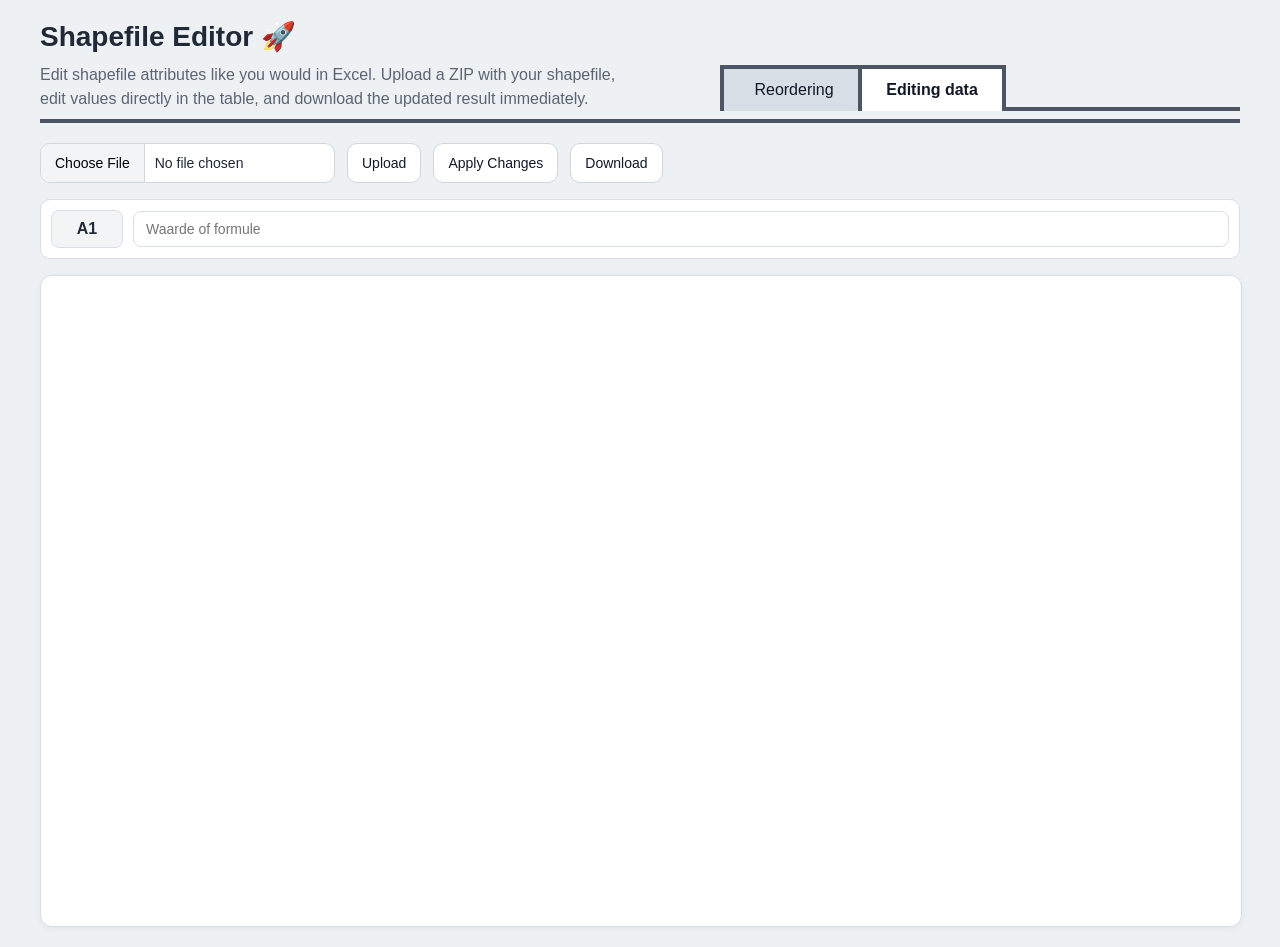
<file: templates/editor.html>
<!DOCTYPE html>
<html lang="nl">
<head>
	<!-- Google tag (gtag.js) -->
	<script async src="https://www.googletagmanager.com/gtag/js?id=G-L5ZC2W063C"></script>
	<script>
	  window.dataLayer = window.dataLayer || [];
	  function gtag(){dataLayer.push(arguments);}
	  gtag('js', new Date());

	  gtag('config', 'G-L5ZC2W063C');
	</script>

    <meta charset="UTF-8">
    <meta name="viewport" content="width=device-width, initial-scale=1.0">
    <title>Shapefile Data Editor – Edit GIS Attribute Tables Online</title>

	<meta name="description" content="Edit shapefile attribute tables online. Change values, update GIS data, and download the edited shapefile directly in your browser.">
	<meta name="keywords" content="online shapefile editor, shapefile data editor, edit shapefile attributes online, GIS table editor, shapefile attribute table">

    <link rel="stylesheet" href="/static/vendor/handsontable/handsontable.min.css">
    <link rel="stylesheet" href="/static/vendor/handsontable/ht-theme-main.min.css">
    <link rel="stylesheet" href="/static/css/editor.css">
</head>
<body>
    <div class="topbar">
        <div class="topbar-left">
            <h1>Shapefile Editor 🚀</h1>
            <div class="seo-text">
                Edit shapefile attributes like you would in Excel. Upload a ZIP with your shapefile, edit values directly in the table, and download the updated result immediately.
            </div>
        </div>

        <div class="topbar-right">
            <div class="page-tabs">
                <a href="/" class="page-tab">Reordering</a>
                <a href="/editor" class="page-tab active">Editing data</a>
                <div class="page-tab-filler"></div>
            </div>
        </div>
    </div>

    <div class="toolbar">
        <input type="file" id="fileInput" accept=".zip">
        <button id="loadBtn">Upload</button>
        <button id="saveBtn">Apply Changes</button>
        <button id="downloadBtn">Download</button>
    </div>

    <div class="formula-bar">
        <div id="cellRef">A1</div>
        <input type="text" id="formulaInput" placeholder="Waarde of formule">
    </div>

    <div id="table"></div>

    <script src="/static/vendor/handsontable/handsontable.full.min.js"></script>
    <script src="/static/js/shape_editor.js"></script>
</body>
</html>
</file>
<file: static/css/editor.css>
body {
    font-family: Arial, sans-serif;
    background: #eef1f4;
    color: #1f2937;
    padding: 20px;
    max-width: 1200px;
    margin: 0 auto;
}

.topbar {
    display: flex;
    justify-content: space-between;
    align-items: flex-end;
    margin-bottom: 20px;
    padding-bottom: 8px;
    border-bottom: 4px solid #4b5563;
}

.topbar-left h1 {
    margin: 0;
    font-size: 28px;
}

.seo-text {
    max-width: 600px;
    margin: 10px 0 0;
    color: #5b6472;
    line-height: 1.5;
}

.topbar-right {
    flex: 1;
    display: flex;
    justify-content: flex-end;
    margin-left: 30px;
}

.page-tabs {
    display: flex;
    align-items: flex-end;
    min-width: 520px;
}

.page-tab {
    position: relative;
    display: flex;
    align-items: center;
    justify-content: center;
    min-width: 140px;
    height: 42px;
    margin-left: -10px;
    text-decoration: none;
    color: #111827;
    background: #d8dee6;
    border: 4px solid #4b5563;
    border-bottom: none;
    z-index: 1;
}

.page-tab:first-child {
    margin-left: 0;
}

.page-tab::before {
    content: "";
    position: absolute;
    inset: 0;
    background: inherit;
    clip-path: polygon(18px 0, 100% 0, calc(100% - 18px) 100%, 0 100%);
    z-index: -1;
}

.page-tab.active {
    background: #ffffff;
    font-weight: bold;
    z-index: 2;
}

.page-tab-filler {
    flex: 1;
    height: 0;
    border-bottom: 4px solid #4b5563;
}

.toolbar {
    display: flex;
    align-items: center;
    gap: 12px;
    margin-bottom: 16px;
    flex-wrap: wrap;
}

input[type="file"],
button {
    height: 40px;
    padding: 0 14px;
    border: 1px solid #cfd6dd;
    border-radius: 10px;
    background: #fff;
    font-size: 14px;
    box-sizing: border-box;
    display: inline-flex;
    align-items: center;
}

input[type="file"]::file-selector-button {
    height: 100%;
    margin: 0 10px 0 -14px;
    padding: 0 14px;
    border: none;
    border-right: 1px solid #cfd6dd;
    background: #f3f4f6;
    font-size: 14px;
    cursor: pointer;
}

button {
    cursor: pointer;
    color: #111827;
}

button:hover {
    background: #f3f4f6;
}

.formula-bar {
    display: flex;
    align-items: center;
    gap: 10px;
    margin-bottom: 16px;
    padding: 10px;
    background: #ffffff;
    border: 1px solid #d9dee5;
    border-radius: 10px;
}

#cellRef {
    width: 70px;
    height: 36px;
    display: flex;
    align-items: center;
    justify-content: center;
    background: #f3f4f6;
    border: 1px solid #d9dee5;
    border-radius: 8px;
    font-weight: 600;
    flex-shrink: 0;
}

#formulaInput {
    flex: 1;
    height: 36px;
    padding: 0 12px;
    border: 1px solid #d9dee5;
    border-radius: 8px;
    font-size: 14px;
    box-sizing: border-box;
}

#formulaInput:focus {
    outline: none;
    border-color: #4da3ff;
}

#table {
    width: 100%;
    height: 650px;
    background: #fff;
    border: 1px solid #d9dee5;
    border-radius: 12px;
    overflow: hidden;
    box-shadow: 0 2px 8px rgba(0, 0, 0, 0.05);
}

.handsontable {
    font-size: 14px;
    color: #1f2937;
}

.handsontable .htCore thead th,
.handsontable .ht_clone_top thead th,
.handsontable .ht_clone_top_left_corner thead th {
    background: #f3f4f6;
    color: #374151;
    font-weight: 600;
    text-align: center;
    border: 1px solid #d9dee5;
    padding: 8px;
    height: 40px;
    box-sizing: border-box;
}

.handsontable .htCore td {
    border: 1px solid #e3e7eb;
    padding: 8px 10px;
    vertical-align: middle;
    line-height: 20px;
    height: 40px;
    box-sizing: border-box;
    white-space: nowrap;
}

.handsontable .htCore tbody th,
.handsontable .ht_clone_left tbody th,
.handsontable .ht_clone_top_left_corner tbody th {
    border: 1px solid #e3e7eb;
    background: #f3f4f6;
    text-align: center;
    font-weight: 600;
    width: 48px;
    padding: 8px 0;
    line-height: 20px;
    height: 40px;
    box-sizing: border-box;
    vertical-align: middle;
}

.shape-header {
    background: #f3f4f6 !important;
    font-weight: 700 !important;
    color: #374151 !important;
}

.handsontable .htCore tbody tr:nth-child(even) td {
    background: #fafbfc;
}

.handsontable .ht_clone_left tbody tr:nth-child(even) th {
    background: #eef1f4;
}

.handsontable .htCore tbody tr:hover td {
    background: #f0f7ff;
}

.handsontable .ht_clone_left tbody tr:hover th {
    background: #e5f1ff;
}

.handsontable .current {
    background: rgba(77, 163, 255, 0.12) !important;
}

.handsontable .area {
    border-color: #4da3ff !important;
}

.handsontable .manualColumnResizer,
.handsontable .manualRowResizer {
    background: #4da3ff;
    opacity: 0.35;
}

#table ::-webkit-scrollbar {
    width: 10px;
    height: 10px;
}

#table ::-webkit-scrollbar-track {
    background: #eef1f4;
}

#table ::-webkit-scrollbar-thumb {
    background: #c3ccd5;
    border-radius: 8px;
}
</file>
<file: static/vendor/handsontable/ht-theme-main.min.css>
/*!
 * Copyright (c) HANDSONCODE sp. z o. o.
 *
 * HANDSONTABLE is a software distributed by HANDSONCODE sp. z o. o., a Polish corporation based in
 * Gdynia, Poland, at Aleja Zwyciestwa 96-98, registered by the District Court in Gdansk under number
 * 538651, EU tax ID number: PL5862294002, share capital: PLN 62,800.00.
 *
 * This software is protected by applicable copyright laws, including international treaties, and dual-
 * licensed - depending on whether your use for commercial purposes, meaning intended for or
 * resulting in commercial advantage or monetary compensation, or not.
 *
 * If your use is strictly personal or solely for evaluation purposes, meaning for the purposes of testing
 * the suitability, performance, and usefulness of this software outside the production environment,
 * you agree to be bound by the terms included in the "handsontable-non-commercial-license.pdf" file.
 *
 * Your use of this software for commercial purposes is subject to the terms included in an applicable
 * license agreement.
 *
 * In any case, you must not make any such use of this software as to develop software which may be
 * considered competitive with this software.
 *
 * UNLESS EXPRESSLY AGREED OTHERWISE, HANDSONCODE PROVIDES THIS SOFTWARE ON AN "AS IS"
 * BASIS, WITHOUT WARRANTIES OR CONDITIONS OF ANY KIND, AND IN NO EVENT AND UNDER NO
 * LEGAL THEORY, SHALL HANDSONCODE BE LIABLE TO YOU FOR DAMAGES, INCLUDING ANY DIRECT,
 * INDIRECT, SPECIAL, INCIDENTAL, OR CONSEQUENTIAL DAMAGES OF ANY CHARACTER ARISING FROM
 * USE OR INABILITY TO USE THIS SOFTWARE.
 *
 * Version: 17.0.1
 * Release date: 25/03/2026 (built at 25/03/2026 09:28:04)
 */.ht-theme-main,.ht-theme-main-dark,.ht-theme-main-dark-auto{--ht-sizing-size-0:0px;--ht-sizing-size-0-5:2px;--ht-sizing-size-1:4px;--ht-sizing-size-2:8px;--ht-sizing-size-1-5:6px;--ht-sizing-size-3:12px;--ht-sizing-size-4:16px;--ht-sizing-size-5:20px;--ht-sizing-size-6:24px;--ht-sizing-size-7:28px;--ht-sizing-size-8:32px;--ht-sizing-size-9:36px;--ht-sizing-size-10:40px;--ht-sizing-size-0-25:1px;--ht-density-cell-vertical:var(--ht-sizing-size-1);--ht-density-cell-horizontal:var(--ht-sizing-size-2);--ht-density-bars-horizontal:var(--ht-sizing-size-4);--ht-density-bars-vertical:var(--ht-sizing-size-2);--ht-density-gap:var(--ht-sizing-size-1);--ht-density-button-horizontal:var(--ht-sizing-size-3);--ht-density-button-vertical:var(--ht-sizing-size-1-5);--ht-density-dialog-horizontal:var(--ht-sizing-size-2);--ht-density-dialog-vertical:var(--ht-sizing-size-2);--ht-density-input-horizontal:var(--ht-sizing-size-3);--ht-density-input-vertical:var(--ht-sizing-size-1-5);--ht-density-menu-vertical:var(--ht-sizing-size-2);--ht-density-menu-horizontal:var(--ht-sizing-size-0);--ht-density-menu-item-vertical:var(--ht-sizing-size-1);--ht-density-menu-item-horizontal:var(--ht-sizing-size-3);--ht-colors-white:#fff;--ht-colors-black:#000;--ht-colors-primary-100:#6180ff;--ht-colors-primary-200:#5573f0;--ht-colors-primary-300:#4669f6;--ht-colors-primary-400:#2e56fc;--ht-colors-primary-500:#1a42e8;--ht-colors-primary-600:#1535bc;--ht-colors-palette-50:#f7f7f9;--ht-colors-palette-100:#e7e7e9;--ht-colors-palette-200:#b9b9bb;--ht-colors-palette-300:#a3a3a3;--ht-colors-palette-400:#68696c;--ht-colors-palette-500:#404144;--ht-colors-palette-600:#313132;--ht-colors-palette-700:#282829;--ht-colors-palette-800:#222;--ht-colors-palette-900:#1e1e1f;--ht-colors-palette-950:#050506;--ht-colors-transparent:#ffffff00;--ht-font-family:Inter;--ht-font-size:14px;--ht-font-size-small:12px;--ht-line-height:20px;--ht-line-height-small:18px;--ht-font-weight:400;--ht-letter-spacing:0px;--ht-border-color:light-dark(var(--ht-colors-palette-100),var(--ht-colors-palette-700));--ht-accent-color:light-dark(var(--ht-colors-primary-500),var(--ht-colors-primary-300));--ht-foreground-color:light-dark(var(--ht-colors-palette-800),var(--ht-colors-palette-200));--ht-foreground-secondary-color:light-dark(var(--ht-colors-palette-400),var(--ht-colors-palette-300));--ht-background-color:light-dark(var(--ht-colors-white),var(--ht-colors-palette-950));--ht-background-secondary-color:light-dark(var(--ht-colors-palette-50),var(--ht-colors-palette-900));--ht-placeholder-color:light-dark(var(--ht-colors-palette-300),var(--ht-colors-palette-400));--ht-read-only-color:light-dark(var(--ht-colors-palette-400),var(--ht-colors-palette-300));--ht-disabled-color:light-dark(var(--ht-colors-palette-300),var(--ht-colors-palette-400));--ht-gap-size:var(--ht-density-gap);--ht-icon-size:var(--ht-sizing-size-4);--ht-table-transition:0.15s;--ht-wrapper-border-width:0px;--ht-wrapper-border-radius:var(--ht-sizing-size-1);--ht-wrapper-border-color:var(--ht-border-color);--ht-bar-foreground-color:var(--ht-foreground-color);--ht-bar-background-color:var(--ht-background-secondary-color);--ht-bar-horizontal-padding:var(--ht-density-bars-horizontal);--ht-bar-vertical-padding:var(--ht-density-bars-vertical);--ht-shadow-color:light-dark(var(--ht-colors-palette-800),var(--ht-colors-palette-200));--ht-shadow-x:var(--ht-sizing-size-0);--ht-shadow-y:var(--ht-sizing-size-2);--ht-shadow-blur:var(--ht-sizing-size-4);--ht-shadow-opacity:8%;--ht-cell-horizontal-padding:var(--ht-density-cell-horizontal);--ht-cell-vertical-padding:var(--ht-density-cell-vertical);--ht-cell-horizontal-border-color:var(--ht-border-color);--ht-cell-vertical-border-color:var(--ht-border-color);--ht-cell-selection-border-color:var(--ht-accent-color);--ht-cell-selection-background-color:light-dark(var(--ht-colors-primary-400),var(--ht-colors-primary-200));--ht-cell-success-background-color:#37bc6c33;--ht-cell-error-background-color:#fa4d3233;--ht-cell-read-only-background-color:var(--ht-background-secondary-color);--ht-cell-autofill-size:var(--ht-sizing-size-1-5);--ht-cell-autofill-hit-area-size:var(--ht-sizing-size-3);--ht-cell-autofill-border-width:var(--ht-sizing-size-0-25);--ht-cell-autofill-border-radius:var(--ht-sizing-size-1);--ht-cell-autofill-border-color:var(--ht-background-color);--ht-cell-autofill-background-color:var(--ht-accent-color);--ht-cell-autofill-fill-border-color:var(--ht-foreground-color);--ht-cell-editor-border-width:2px;--ht-cell-editor-border-color:var(--ht-accent-color);--ht-cell-editor-foreground-color:light-dark(var(--ht-colors-palette-950),var(--ht-colors-white));--ht-cell-editor-background-color:var(--ht-background-color);--ht-cell-editor-shadow-blur-radius:0px;--ht-cell-editor-shadow-color:var(--ht-accent-color);--ht-cell-mobile-handle-size:var(--ht-sizing-size-3);--ht-cell-mobile-handle-border-width:var(--ht-sizing-size-0-25);--ht-cell-mobile-handle-border-radius:var(--ht-sizing-size-3);--ht-cell-mobile-handle-border-color:var(--ht-accent-color);--ht-cell-mobile-handle-background-color:var(--ht-accent-color);--ht-cell-mobile-handle-background-opacity:40%;--ht-header-font-weight:var(--ht-font-weight);--ht-header-foreground-color:var(--ht-foreground-color);--ht-header-background-color:var(--ht-background-secondary-color);--ht-header-highlighted-shadow-size:0px;--ht-header-highlighted-foreground-color:light-dark(var(--ht-colors-palette-950),var(--ht-colors-white));--ht-header-highlighted-background-color:light-dark(var(--ht-colors-palette-100),var(--ht-colors-palette-700));--ht-header-active-border-color:light-dark(var(--ht-colors-primary-400),var(--ht-colors-primary-200));--ht-header-active-foreground-color:var(--ht-colors-white);--ht-header-active-background-color:var(--ht-accent-color);--ht-header-filter-background-color:var(--ht-cell-success-background-color);--ht-header-row-foreground-color:var(--ht-foreground-color);--ht-header-row-background-color:var(--ht-background-secondary-color);--ht-header-row-highlighted-foreground-color:light-dark(var(--ht-colors-palette-950),var(--ht-colors-white));--ht-header-row-highlighted-background-color:light-dark(var(--ht-colors-palette-100),var(--ht-colors-palette-700));--ht-header-row-active-foreground-color:var(--ht-colors-white);--ht-header-row-active-background-color:var(--ht-accent-color);--ht-row-header-odd-background-color:var(--ht-background-secondary-color);--ht-row-header-even-background-color:var(--ht-background-secondary-color);--ht-row-cell-odd-background-color:var(--ht-background-color);--ht-row-cell-even-background-color:var(--ht-background-color);--ht-button-border-radius:var(--ht-sizing-size-1);--ht-button-horizontal-padding:var(--ht-density-button-horizontal);--ht-button-vertical-padding:var(--ht-density-button-vertical);--ht-primary-button-border-color:var(--ht-colors-transparent);--ht-primary-button-foreground-color:var(--ht-colors-white);--ht-primary-button-background-color:var(--ht-accent-color);--ht-primary-button-disabled-border-color:var(--ht-colors-transparent);--ht-primary-button-disabled-foreground-color:var(--ht-disabled-color);--ht-primary-button-disabled-background-color:light-dark(var(--ht-colors-palette-100),var(--ht-colors-palette-700));--ht-primary-button-hover-border-color:var(--ht-colors-transparent);--ht-primary-button-hover-foreground-color:var(--ht-background-color);--ht-primary-button-hover-background-color:light-dark(var(--ht-colors-primary-600),var(--ht-colors-primary-100));--ht-primary-button-focus-border-color:var(--ht-background-color);--ht-primary-button-focus-foreground-color:var(--ht-background-color);--ht-primary-button-focus-background-color:var(--ht-accent-color);--ht-secondary-button-border-color:var(--ht-border-color);--ht-secondary-button-foreground-color:var(--ht-foreground-color);--ht-secondary-button-background-color:var(--ht-background-color);--ht-secondary-button-disabled-border-color:var(--ht-border-color);--ht-secondary-button-disabled-foreground-color:var(--ht-disabled-color);--ht-secondary-button-disabled-background-color:light-dark(var(--ht-colors-palette-100),var(--ht-colors-palette-700));--ht-secondary-button-hover-border-color:var(--ht-border-color);--ht-secondary-button-hover-foreground-color:var(--ht-foreground-color);--ht-secondary-button-hover-background-color:light-dark(var(--ht-colors-palette-100),var(--ht-colors-palette-700));--ht-secondary-button-focus-border-color:var(--ht-border-color);--ht-secondary-button-focus-foreground-color:var(--ht-foreground-color);--ht-secondary-button-focus-background-color:var(--ht-background-color);--ht-icon-button-border-radius:var(--ht-sizing-size-0-5);--ht-icon-button-large-border-radius:var(--ht-sizing-size-1);--ht-icon-button-large-padding:var(--ht-sizing-size-1);--ht-icon-button-border-color:light-dark(var(--ht-colors-palette-50),var(--ht-colors-palette-900));--ht-icon-button-background-color:var(--ht-background-secondary-color);--ht-icon-button-icon-color:light-dark(var(--ht-colors-palette-300),var(--ht-colors-palette-400));--ht-icon-button-hover-border-color:light-dark(var(--ht-colors-palette-100),var(--ht-colors-palette-700));--ht-icon-button-hover-background-color:light-dark(var(--ht-colors-palette-100),var(--ht-colors-palette-700));--ht-icon-button-hover-icon-color:light-dark(var(--ht-colors-palette-300),var(--ht-colors-palette-400));--ht-icon-button-active-border-color:light-dark(var(--ht-colors-primary-400),var(--ht-colors-primary-200));--ht-icon-button-active-background-color:var(--ht-accent-color);--ht-icon-button-active-icon-color:var(--ht-colors-white);--ht-icon-button-active-hover-border-color:light-dark(var(--ht-colors-primary-400),var(--ht-colors-primary-200));--ht-icon-button-active-hover-background-color:light-dark(var(--ht-colors-primary-400),var(--ht-colors-primary-200));--ht-icon-button-active-hover-icon-color:var(--ht-colors-white);--ht-collapse-button-border-radius:var(--ht-sizing-size-1);--ht-collapse-button-open-border-color:light-dark(var(--ht-colors-palette-200),var(--ht-colors-palette-500));--ht-collapse-button-open-background-color:light-dark(var(--ht-colors-white),var(--ht-colors-palette-950));--ht-collapse-button-open-icon-color:light-dark(var(--ht-colors-palette-400),var(--ht-colors-palette-300));--ht-collapse-button-open-icon-active-color:light-dark(var(--ht-colors-palette-400),var(--ht-colors-palette-300));--ht-collapse-button-open-hover-border-color:light-dark(var(--ht-colors-palette-200),var(--ht-colors-palette-500));--ht-collapse-button-open-hover-background-color:light-dark(var(--ht-colors-palette-50),var(--ht-colors-palette-900));--ht-collapse-button-open-hover-icon-color:light-dark(var(--ht-colors-palette-400),var(--ht-colors-palette-300));--ht-collapse-button-open-hover-icon-active-color:light-dark(var(--ht-colors-palette-400),var(--ht-colors-palette-300));--ht-collapse-button-close-border-color:light-dark(var(--ht-colors-palette-200),var(--ht-colors-palette-500));--ht-collapse-button-close-background-color:light-dark(var(--ht-colors-palette-100),var(--ht-colors-palette-700));--ht-collapse-button-close-icon-color:light-dark(var(--ht-colors-palette-400),var(--ht-colors-palette-300));--ht-collapse-button-close-icon-active-color:light-dark(var(--ht-colors-palette-400),var(--ht-colors-palette-300));--ht-collapse-button-close-hover-border-color:light-dark(var(--ht-colors-palette-200),var(--ht-colors-palette-500));--ht-collapse-button-close-hover-background-color:light-dark(var(--ht-colors-palette-100),var(--ht-colors-palette-700));--ht-collapse-button-close-hover-icon-color:light-dark(var(--ht-colors-palette-400),var(--ht-colors-palette-300));--ht-collapse-button-close-hover-icon-active-color:light-dark(var(--ht-colors-palette-400),var(--ht-colors-palette-300));--ht-link-color:light-dark(var(--ht-colors-primary-600),var(--ht-colors-primary-100));--ht-link-hover-color:var(--ht-accent-color);--ht-input-border-width:1px;--ht-input-border-radius:var(--ht-sizing-size-1);--ht-input-horizontal-padding:var(--ht-density-input-horizontal);--ht-input-vertical-padding:var(--ht-density-input-vertical);--ht-input-border-color:var(--ht-border-color);--ht-input-foreground-color:var(--ht-foreground-color);--ht-input-background-color:var(--ht-background-secondary-color);--ht-input-hover-border-color:var(--ht-border-color);--ht-input-hover-foreground-color:var(--ht-foreground-color);--ht-input-hover-background-color:var(--ht-background-color);--ht-input-disabled-border-color:var(--ht-border-color);--ht-input-disabled-foreground-color:var(--ht-disabled-color);--ht-input-disabled-background-color:light-dark(var(--ht-colors-palette-200),var(--ht-colors-palette-500));--ht-input-focus-border-color:var(--ht-accent-color);--ht-input-focus-foreground-color:var(--ht-foreground-color);--ht-input-focus-background-color:var(--ht-background-color);--ht-checkbox-size:var(--ht-icon-size);--ht-checkbox-border-radius:var(--ht-sizing-size-1);--ht-checkbox-border-color:light-dark(var(--ht-colors-palette-200),var(--ht-colors-palette-500));--ht-checkbox-background-color:var(--ht-background-color);--ht-checkbox-icon-color:var(--ht-colors-transparent);--ht-checkbox-focus-border-color:light-dark(var(--ht-colors-palette-200),var(--ht-colors-palette-500));--ht-checkbox-focus-background-color:var(--ht-background-color);--ht-checkbox-focus-icon-color:var(--ht-colors-transparent);--ht-checkbox-focus-ring-color:var(--ht-accent-color);--ht-checkbox-disabled-border-color:light-dark(var(--ht-colors-palette-200),var(--ht-colors-palette-500));--ht-checkbox-disabled-background-color:light-dark(var(--ht-colors-palette-100),var(--ht-colors-palette-700));--ht-checkbox-disabled-icon-color:var(--ht-colors-transparent);--ht-checkbox-checked-border-color:light-dark(var(--ht-colors-primary-400),var(--ht-colors-primary-200));--ht-checkbox-checked-background-color:var(--ht-accent-color);--ht-checkbox-checked-icon-color:var(--ht-colors-white);--ht-checkbox-checked-focus-border-color:var(--ht-background-color);--ht-checkbox-checked-focus-background-color:var(--ht-accent-color);--ht-checkbox-checked-focus-icon-color:var(--ht-colors-white);--ht-checkbox-checked-disabled-border-color:light-dark(var(--ht-colors-palette-200),var(--ht-colors-palette-500));--ht-checkbox-checked-disabled-background-color:light-dark(var(--ht-colors-palette-100),var(--ht-colors-palette-700));--ht-checkbox-checked-disabled-icon-color:var(--ht-disabled-color);--ht-checkbox-indeterminate-border-color:light-dark(var(--ht-colors-primary-400),var(--ht-colors-primary-200));--ht-checkbox-indeterminate-background-color:var(--ht-accent-color);--ht-checkbox-indeterminate-icon-color:var(--ht-colors-white);--ht-checkbox-indeterminate-focus-border-color:var(--ht-background-color);--ht-checkbox-indeterminate-focus-background-color:var(--ht-accent-color);--ht-checkbox-indeterminate-focus-icon-color:var(--ht-colors-white);--ht-checkbox-indeterminate-disabled-border-color:light-dark(var(--ht-colors-palette-200),var(--ht-colors-palette-600));--ht-checkbox-indeterminate-disabled-background-color:light-dark(var(--ht-colors-palette-200),var(--ht-colors-palette-500));--ht-checkbox-indeterminate-disabled-icon-color:var(--ht-disabled-color);--ht-radio-size:var(--ht-icon-size);--ht-radio-border-color:light-dark(var(--ht-colors-palette-200),var(--ht-colors-palette-500));--ht-radio-background-color:var(--ht-background-color);--ht-radio-icon-color:var(--ht-colors-transparent);--ht-radio-focus-border-color:var(--ht-border-color);--ht-radio-focus-background-color:var(--ht-background-color);--ht-radio-focus-icon-color:var(--ht-colors-transparent);--ht-radio-focus-ring-color:var(--ht-accent-color);--ht-radio-disabled-border-color:light-dark(var(--ht-colors-palette-200),var(--ht-colors-palette-500));--ht-radio-disabled-background-color:light-dark(var(--ht-colors-palette-100),var(--ht-colors-palette-700));--ht-radio-disabled-icon-color:var(--ht-colors-transparent);--ht-radio-checked-border-color:var(--ht-accent-color);--ht-radio-checked-background-color:var(--ht-background-color);--ht-radio-checked-icon-color:var(--ht-accent-color);--ht-radio-checked-focus-border-color:light-dark(var(--ht-colors-primary-400),var(--ht-colors-primary-200));--ht-radio-checked-focus-background-color:var(--ht-background-color);--ht-radio-checked-focus-icon-color:light-dark(var(--ht-colors-primary-400),var(--ht-colors-primary-200));--ht-radio-checked-disabled-border-color:light-dark(var(--ht-colors-palette-200),var(--ht-colors-palette-500));--ht-radio-checked-disabled-background-color:light-dark(var(--ht-colors-palette-100),var(--ht-colors-palette-700));--ht-radio-checked-disabled-icon-color:var(--ht-disabled-color);--ht-move-backlight-color:light-dark(var(--ht-colors-palette-800),var(--ht-colors-palette-200));--ht-move-backlight-opacity:8%;--ht-move-indicator-color:var(--ht-accent-color);--ht-resize-indicator-color:light-dark(var(--ht-colors-palette-300),var(--ht-colors-palette-400));--ht-hidden-indicator-color:light-dark(var(--ht-colors-palette-300),var(--ht-colors-palette-400));--ht-menu-border-width:1px;--ht-menu-border-radius:var(--ht-sizing-size-1);--ht-menu-horizontal-padding:var(--ht-density-menu-horizontal);--ht-menu-vertical-padding:var(--ht-density-menu-vertical);--ht-menu-item-horizontal-padding:var(--ht-density-menu-item-horizontal);--ht-menu-item-vertical-padding:var(--ht-density-menu-item-vertical);--ht-menu-border-color:var(--ht-border-color);--ht-menu-shadow-x:var(--ht-shadow-x);--ht-menu-shadow-y:var(--ht-shadow-y);--ht-menu-shadow-blur:var(--ht-shadow-blur);--ht-menu-shadow-color:light-dark(var(--ht-colors-palette-950),var(--ht-colors-white));--ht-menu-shadow-opacity:8%;--ht-menu-item-hover-color:light-dark(var(--ht-colors-palette-800),var(--ht-colors-palette-200));--ht-menu-item-hover-color-opacity:4%;--ht-menu-item-active-color:var(--ht-accent-color);--ht-menu-item-active-color-opacity:8%;--ht-comments-textarea-horizontal-padding:var(--ht-density-cell-horizontal);--ht-comments-textarea-vertical-padding:var(--ht-density-cell-vertical);--ht-comments-textarea-border-width:1px;--ht-comments-textarea-border-color:var(--ht-colors-transparent);--ht-comments-textarea-foreground-color:var(--ht-foreground-color);--ht-comments-textarea-background-color:var(--ht-background-secondary-color);--ht-comments-textarea-focus-border-width:1px;--ht-comments-textarea-focus-border-color:var(--ht-accent-color);--ht-comments-textarea-focus-foreground-color:var(--ht-foreground-color);--ht-comments-textarea-focus-background-color:var(--ht-background-color);--ht-comments-indicator-size:var(--ht-sizing-size-1-5);--ht-comments-indicator-color:var(--ht-accent-color);--ht-license-horizontal-padding:var(--ht-bar-horizontal-padding);--ht-license-vertical-padding:var(--ht-bar-vertical-padding);--ht-license-foreground-color:var(--ht-bar-foreground-color);--ht-license-background-color:var(--ht-bar-background-color);--ht-pagination-bar-foreground-color:var(--ht-bar-foreground-color);--ht-pagination-bar-background-color:var(--ht-bar-background-color);--ht-pagination-bar-horizontal-padding:var(--ht-bar-horizontal-padding);--ht-pagination-bar-vertical-padding:var(--ht-bar-vertical-padding);--ht-dialog-semi-transparent-background-color:light-dark(var(--ht-colors-white),var(--ht-colors-palette-950));--ht-dialog-semi-transparent-background-opacity:80%;--ht-dialog-solid-background-color:light-dark(var(--ht-colors-white),var(--ht-colors-palette-950));--ht-dialog-content-padding-horizontal:var(--ht-density-dialog-horizontal);--ht-dialog-content-padding-vertical:var(--ht-density-dialog-vertical);--ht-dialog-content-border-radius:var(--ht-sizing-size-2);--ht-dialog-content-background-color:var(--ht-background-secondary-color);--ht-chip-background:var(--ht-background-secondary-color);--ht-chip-border-radius:var(--ht-sizing-size-0-5);--ht-chip-vertical-padding:var(--ht-sizing-size-0);--ht-chip-horizontal-padding:var(--ht-sizing-size-0-5);--ht-chip-gap:var(--ht-sizing-size-1);--ht-scrollbar-border-radius:var(--ht-sizing-size-2);--ht-scrollbar-track-color:var(--ht-background-secondary-color);--ht-scrollbar-thumb-color:light-dark(var(--ht-colors-palette-300),var(--ht-colors-palette-400))}.ht-theme-main{color-scheme:light}.ht-theme-main-dark{color-scheme:dark}.ht-theme-main-dark-auto{color-scheme:light dark}[class*=ht-theme-main] .htContextMenu table tbody tr td.htSubmenu .htItemWrapper:after,[class*=ht-theme-main] .htDropdownMenu table tbody tr td.htSubmenu .htItemWrapper:after,[class*=ht-theme-main] .htFiltersConditionsMenu table tbody tr td.htSubmenu .htItemWrapper:after,[class*=ht-theme-main] .pika-single .pika-next{background-color:currentColor;height:var(--ht-icon-size);-webkit-mask-image:url("data:image/svg+xml;charset=utf-8,%3Csvg xmlns='http://www.w3.org/2000/svg' width='16' height='16' fill='none'%3E%3Cpath stroke='currentColor' stroke-linecap='round' stroke-linejoin='round' d='M6.646 10.94 9.94 7.645 6.646 4.354'/%3E%3C/svg%3E");-webkit-mask-size:contain;width:var(--ht-icon-size)}[class*=ht-theme-main] .pika-single .pika-prev{background-color:currentColor;height:var(--ht-icon-size);-webkit-mask-image:url("data:image/svg+xml;charset=utf-8,%3Csvg xmlns='http://www.w3.org/2000/svg' width='16' height='16' fill='none'%3E%3Cpath stroke='currentColor' stroke-linecap='round' stroke-linejoin='round' d='M9.94 10.94 6.645 7.645 9.94 4.354'/%3E%3C/svg%3E");-webkit-mask-size:contain;width:var(--ht-icon-size)}[class*=ht-theme-main] .ht-page-size-section__select-wrapper:after{background-color:currentColor;height:var(--ht-icon-size);-webkit-mask-image:url("data:image/svg+xml;charset=utf-8,%3Csvg xmlns='http://www.w3.org/2000/svg' width='16' height='16' fill='none'%3E%3Cpath stroke='currentColor' stroke-linecap='round' stroke-linejoin='round' d='M11.586 6 8.293 9.293 5 6' opacity='.6'/%3E%3C/svg%3E");-webkit-mask-size:contain;width:var(--ht-icon-size)}.htAutocompleteArrow:after,[class*=ht-theme-main] .changeType:before,[class*=ht-theme-main] .htUISelectCaption:after{background-color:currentColor;height:var(--ht-icon-size);-webkit-mask-image:url("data:image/svg+xml;charset=utf-8,%3Csvg xmlns='http://www.w3.org/2000/svg' width='16' height='16' fill='none'%3E%3Cpath fill='currentColor' d='M11 6.667a.5.5 0 0 1 .392.811l-.038.042-3 3a.5.5 0 0 1-.66.042l-.047-.042-3-3-.042-.047-.027-.038-.027-.048-.008-.018-.014-.034-.016-.054-.005-.026-.005-.03-.002-.029v-.059l.003-.029.004-.03.005-.026.016-.054.014-.033.035-.066.032-.045.037-.04.047-.042.038-.027.048-.027.018-.009.034-.013.054-.016.026-.005.03-.005.029-.002z'/%3E%3C/svg%3E");-webkit-mask-size:contain;width:var(--ht-icon-size)}[class*=ht-theme-main] .columnSorting.sortAction.ascending:before{background-color:currentColor;height:var(--ht-icon-size);-webkit-mask-image:url("data:image/svg+xml;charset=utf-8,%3Csvg xmlns='http://www.w3.org/2000/svg' width='16' height='16' fill='none'%3E%3Cpath stroke='currentColor' stroke-linecap='round' stroke-linejoin='round' d='M8 12.667V3.333m0 0L5.333 6M8 3.333 10.667 6'/%3E%3C/svg%3E");-webkit-mask-size:contain;width:var(--ht-icon-size)}[class*=ht-theme-main] .columnSorting.sortAction.descending:before{background-color:currentColor;height:var(--ht-icon-size);-webkit-mask-image:url("data:image/svg+xml;charset=utf-8,%3Csvg xmlns='http://www.w3.org/2000/svg' width='16' height='16' fill='none'%3E%3Cpath stroke='currentColor' stroke-linecap='round' stroke-linejoin='round' d='M8 3.333v9.334m0 0L10.667 10M8 12.667 5.333 10'/%3E%3C/svg%3E");-webkit-mask-size:contain;width:var(--ht-icon-size)}[class*=ht-theme-main] .ht-page-navigation-section .ht-page-first:before{background-color:currentColor;height:var(--ht-icon-size);-webkit-mask-image:url("data:image/svg+xml;charset=utf-8,%3Csvg xmlns='http://www.w3.org/2000/svg' width='16' height='16' fill='none'%3E%3Cpath stroke='currentColor' stroke-linecap='round' stroke-linejoin='round' d='m11.071 4.642-3.35 3.35 3.35 3.35M4.93 4.084v7.258'/%3E%3C/svg%3E");-webkit-mask-size:contain;width:var(--ht-icon-size)}[class*=ht-theme-main] [dir=rtl] .ht-page-navigation-section .ht-page-first:before{background-color:currentColor;height:var(--ht-icon-size);-webkit-mask-image:url("data:image/svg+xml;charset=utf-8,%3Csvg xmlns='http://www.w3.org/2000/svg' width='16' height='16' fill='none'%3E%3Cpath stroke='currentColor' stroke-linecap='round' stroke-linejoin='round' d='m4.93 4.642 3.35 3.35-3.35 3.35m6.141-7.258v7.258'/%3E%3C/svg%3E");-webkit-mask-size:contain;width:var(--ht-icon-size)}[class*=ht-theme-main] .ht-page-navigation-section .ht-page-prev:before{background-color:currentColor;height:var(--ht-icon-size);-webkit-mask-image:url("data:image/svg+xml;charset=utf-8,%3Csvg xmlns='http://www.w3.org/2000/svg' width='16' height='16' fill='none'%3E%3Cpath stroke='currentColor' stroke-linecap='round' stroke-linejoin='round' d='M9.94 10.94 6.645 7.645 9.94 4.354'/%3E%3C/svg%3E");-webkit-mask-size:contain;width:var(--ht-icon-size)}[class*=ht-theme-main] .ht-page-navigation-section .ht-page-next:before,[class*=ht-theme-main] [dir=rtl] .ht-page-navigation-section .ht-page-prev:before{background-color:currentColor;height:var(--ht-icon-size);-webkit-mask-image:url("data:image/svg+xml;charset=utf-8,%3Csvg xmlns='http://www.w3.org/2000/svg' width='16' height='16' fill='none'%3E%3Cpath stroke='currentColor' stroke-linecap='round' stroke-linejoin='round' d='M6.646 10.94 9.94 7.645 6.646 4.354'/%3E%3C/svg%3E");-webkit-mask-size:contain;width:var(--ht-icon-size)}[class*=ht-theme-main] [dir=rtl] .ht-page-navigation-section .ht-page-next:before{background-color:currentColor;height:var(--ht-icon-size);-webkit-mask-image:url("data:image/svg+xml;charset=utf-8,%3Csvg xmlns='http://www.w3.org/2000/svg' width='16' height='16' fill='none'%3E%3Cpath stroke='currentColor' stroke-linecap='round' stroke-linejoin='round' d='M9.94 10.94 6.645 7.645 9.94 4.354'/%3E%3C/svg%3E");-webkit-mask-size:contain;width:var(--ht-icon-size)}[class*=ht-theme-main] .ht-page-navigation-section .ht-page-last:before{background-color:currentColor;height:var(--ht-icon-size);-webkit-mask-image:url("data:image/svg+xml;charset=utf-8,%3Csvg xmlns='http://www.w3.org/2000/svg' width='16' height='16' fill='none'%3E%3Cpath stroke='currentColor' stroke-linecap='round' stroke-linejoin='round' d='m4.93 4.642 3.35 3.35-3.35 3.35m6.141-7.258v7.258'/%3E%3C/svg%3E");-webkit-mask-size:contain;width:var(--ht-icon-size)}[class*=ht-theme-main] [dir=rtl] .ht-page-navigation-section .ht-page-last:before{background-color:currentColor;height:var(--ht-icon-size);-webkit-mask-image:url("data:image/svg+xml;charset=utf-8,%3Csvg xmlns='http://www.w3.org/2000/svg' width='16' height='16' fill='none'%3E%3Cpath stroke='currentColor' stroke-linecap='round' stroke-linejoin='round' d='m11.071 4.642-3.35 3.35 3.35 3.35M4.93 4.084v7.258'/%3E%3C/svg%3E");-webkit-mask-size:contain;width:var(--ht-icon-size)}[class*=ht-theme-main] .htContextMenu table tbody tr td .htItemWrapper span.selected:after,[class*=ht-theme-main] .htDropdownMenu table tbody tr td .htItemWrapper span.selected:after,[class*=ht-theme-main] .htFiltersConditionsMenu table tbody tr td .htItemWrapper span.selected:after{background-color:currentColor;height:var(--ht-icon-size);-webkit-mask-image:url("data:image/svg+xml;charset=utf-8,%3Csvg xmlns='http://www.w3.org/2000/svg' width='16' height='16' fill='none'%3E%3Cpath stroke='currentColor' stroke-linecap='round' stroke-linejoin='round' d='m3.333 8 3.334 3.333 6.666-6.666'/%3E%3C/svg%3E");-webkit-mask-size:contain;width:var(--ht-icon-size)}[class*=ht-theme-main] .htCheckboxRendererInput{appearance:none}[class*=ht-theme-main] .htCheckboxRendererInput:after{-webkit-mask-image:url("data:image/svg+xml;charset=utf-8,%3Csvg xmlns='http://www.w3.org/2000/svg' width='16' height='16' fill='none'%3E%3Cpath stroke='currentColor' stroke-linecap='round' stroke-linejoin='round' d='m5 8 2 2 4-4'/%3E%3C/svg%3E")}[class*=ht-theme-main] .htCheckboxRendererInput:after,[class*=ht-theme-main] th.beforeHiddenColumn:after{background-color:currentColor;height:var(--ht-icon-size);-webkit-mask-size:contain;width:var(--ht-icon-size)}[class*=ht-theme-main] th.beforeHiddenColumn:after{-webkit-mask-image:url("data:image/svg+xml;charset=utf-8,%3Csvg xmlns='http://www.w3.org/2000/svg' width='10' height='10' fill='none'%3E%3Cpath fill='currentColor' d='m6.085 1.358.03-.003h.061l.03.003.032.004.027.006.056.016.035.014.069.037.047.034.042.038.043.049.028.04.028.05.01.018.013.035.017.057.005.027.005.031.003.03v6.28a.521.521 0 0 1-.845.409l-.043-.04-3.125-3.125a.52.52 0 0 1-.044-.687l.044-.05 3.125-3.124.048-.044.04-.028.05-.028.02-.009.034-.014.056-.016.028-.006z'/%3E%3C/svg%3E")}[class*=ht-theme-main] th.afterHiddenColumn:before{-webkit-mask-image:url("data:image/svg+xml;charset=utf-8,%3Csvg xmlns='http://www.w3.org/2000/svg' width='10' height='10' fill='none'%3E%3Cpath fill='currentColor' d='M3.333 1.875c0-.444.514-.676.846-.408l.043.04 3.125 3.125a.52.52 0 0 1 .044.687l-.044.05-3.125 3.124-.049.043-.04.029-.05.028-.018.009-.035.014-.057.016-.027.005-.031.006-.03.002h-.062l-.03-.003-.031-.005-.027-.005-.056-.016-.035-.014-.069-.037-.047-.034-.042-.038-.043-.049-.028-.04-.029-.05-.008-.019-.014-.034-.017-.057-.005-.027-.006-.032-.002-.03z'/%3E%3C/svg%3E")}[class*=ht-theme-main] th.afterHiddenColumn:before,[class*=ht-theme-main] th.beforeHiddenRow:after{background-color:currentColor;height:var(--ht-icon-size);-webkit-mask-size:contain;width:var(--ht-icon-size)}[class*=ht-theme-main] th.beforeHiddenRow:after{-webkit-mask-image:url("data:image/svg+xml;charset=utf-8,%3Csvg xmlns='http://www.w3.org/2000/svg' width='8' height='8' fill='none'%3E%3Cpath fill='currentColor' d='M3.764 2.431a.333.333 0 0 1 .44-.028l.032.028 2 2 .027.031.018.026.018.032.006.012.009.022.01.036.004.018.003.02.002.019v.04l-.002.019-.003.02-.003.017-.011.036-.01.022-.022.044-.022.03-.024.027-.032.028-.025.018-.032.018-.012.006-.023.009-.036.01-.017.004-.02.003-.02.001L6 5H2a.334.334 0 0 1-.26-.541l.025-.028z'/%3E%3C/svg%3E")}[class*=ht-theme-main] th.afterHiddenRow:before{background-color:currentColor;height:var(--ht-icon-size);-webkit-mask-image:url("data:image/svg+xml;charset=utf-8,%3Csvg xmlns='http://www.w3.org/2000/svg' width='8' height='8' fill='none'%3E%3Cpath fill='currentColor' d='M6 3c.284 0 .432.329.26.541l-.024.028-2 2a.333.333 0 0 1-.44.028l-.032-.028-2-2-.027-.031-.018-.026L1.7 3.48l-.006-.012-.01-.022-.01-.036-.003-.018-.003-.02-.002-.019v-.04l.002-.019.003-.02.003-.017.01-.036.01-.022.023-.044.022-.03.024-.027.032-.028.025-.018.032-.018.012-.006.023-.009.036-.01.017-.004.02-.003.02-.001z'/%3E%3C/svg%3E");-webkit-mask-size:contain;width:var(--ht-icon-size)}[class*=ht-theme-main] .collapsibleIndicator:before,[class*=ht-theme-main] .ht_nestingButton:before{background-color:currentColor;height:var(--ht-icon-size);-webkit-mask-image:url("data:image/svg+xml;charset=utf-8,%3Csvg xmlns='http://www.w3.org/2000/svg' width='16' height='16' fill='none'%3E%3Cpath stroke='currentColor' stroke-linecap='round' stroke-linejoin='round' d='M4.333 8h7.334'/%3E%3C/svg%3E");-webkit-mask-size:contain;width:var(--ht-icon-size)}[class*=ht-theme-main] .collapsibleIndicator.collapsed:before,[class*=ht-theme-main] .ht_nestingButton.ht_nestingExpand:before{background-color:currentColor;height:var(--ht-icon-size);-webkit-mask-image:url("data:image/svg+xml;charset=utf-8,%3Csvg xmlns='http://www.w3.org/2000/svg' width='16' height='16' fill='none'%3E%3Cpath fill='currentColor' fill-rule='evenodd' d='M7.5 11.667a.5.5 0 0 0 1 0V8.5h3.167a.5.5 0 0 0 0-1H8.5V4.333a.5.5 0 0 0-1 0V7.5H4.333a.5.5 0 0 0 0 1H7.5z' clip-rule='evenodd'/%3E%3C/svg%3E");-webkit-mask-size:contain;width:var(--ht-icon-size)}[class*=ht-theme-main] .htUIRadio>input[type=radio]:after{background-color:currentColor;height:var(--ht-icon-size);-webkit-mask-image:url("data:image/svg+xml;charset=utf-8,%3Csvg xmlns='http://www.w3.org/2000/svg' width='16' height='16' fill='none'%3E%3Ccircle cx='8' cy='8' r='4' fill='currentColor'/%3E%3C/svg%3E");-webkit-mask-size:contain;width:var(--ht-icon-size)}[class*=ht-theme-main] .ht-multi-select-chip-remove:before{background-color:currentColor;height:var(--ht-icon-size);-webkit-mask-image:url("data:image/svg+xml;charset=utf-8,%3Csvg xmlns='http://www.w3.org/2000/svg' width='16' height='16' fill='none'%3E%3Cpath stroke='currentColor' stroke-linecap='round' stroke-linejoin='round' d='m12 4-8 8m0-8 8 8'/%3E%3C/svg%3E");-webkit-mask-size:contain;width:var(--ht-icon-size)}[class*=ht-theme-main] .ht-multi-select-editor-search-icon{background-color:currentColor;height:var(--ht-icon-size);-webkit-mask-image:url("data:image/svg+xml;charset=utf-8,%3Csvg xmlns='http://www.w3.org/2000/svg' width='32' height='32' fill='none'%3E%3Cpath stroke='%23000' stroke-linecap='round' stroke-linejoin='round' stroke-width='2' d='m28 28-8-8M4 13.333a9.333 9.333 0 1 0 18.666 0 9.333 9.333 0 0 0-18.666 0' opacity='.5'/%3E%3C/svg%3E");-webkit-mask-size:contain;width:var(--ht-icon-size)}[class*=ht-theme-main] .ht-multi-select-editor-item-selected input:after{background-color:currentColor;height:var(--ht-icon-size);-webkit-mask-image:url("data:image/svg+xml;charset=utf-8,%3Csvg xmlns='http://www.w3.org/2000/svg' width='16' height='16' fill='none'%3E%3Cpath stroke='currentColor' stroke-linecap='round' stroke-linejoin='round' d='m5 8 2 2 4-4'/%3E%3C/svg%3E");-webkit-mask-size:contain;width:var(--ht-icon-size)}
</file>
